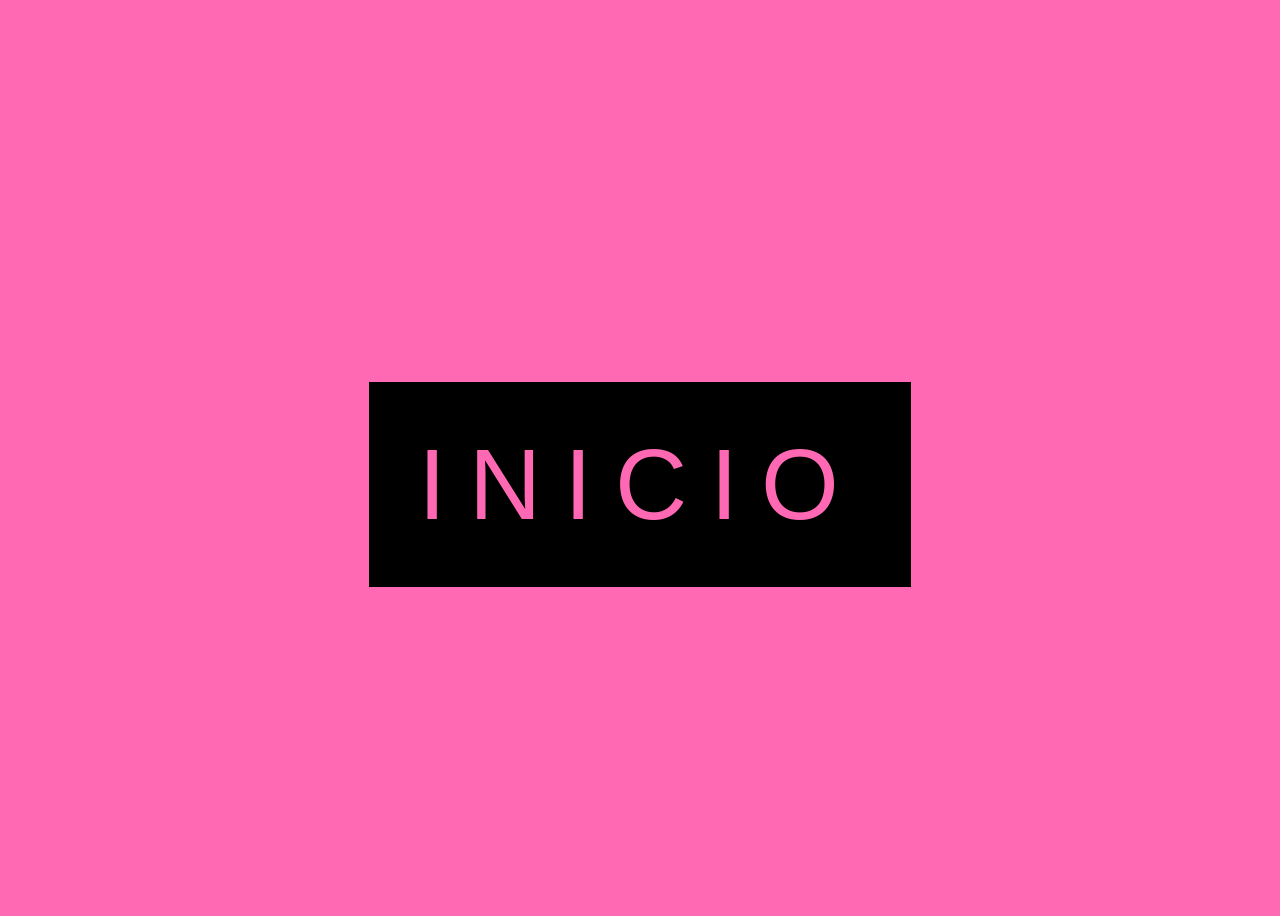
<file: index.html>
<!DOCTYPE html>
<html lang="en">
<head>
	<meta charset="utf-8">
	<title>Eje_6</title>
	<link rel="stylesheet" href="style.css">
</head>

<body>
    <nav>
	<a href="menu.html" class="seleccion">Inicio</a>
	</nav>
	
</body>

</html>
</file>
<file: style.css>
body{
    background-color: hotpink;
    font-family: 'Impact', sans-serif;
}

nav {
  height: 100vh;
  display: flex;
  flex-direction: column;
  justify-content: center;
  align-items: center;
  text-align: center;
}

nav a {
  margin-top: 52px;
  padding: 45px 49px;
  background-color: #000000;
  color: hotpink;

  text-decoration: none;
  font-size: 100px;
  letter-spacing: 23px;
  text-transform: uppercase;
  
}

nav a:hover {
  background-color: rgb(250, 250, 250);
}

menu {

}
</file>
